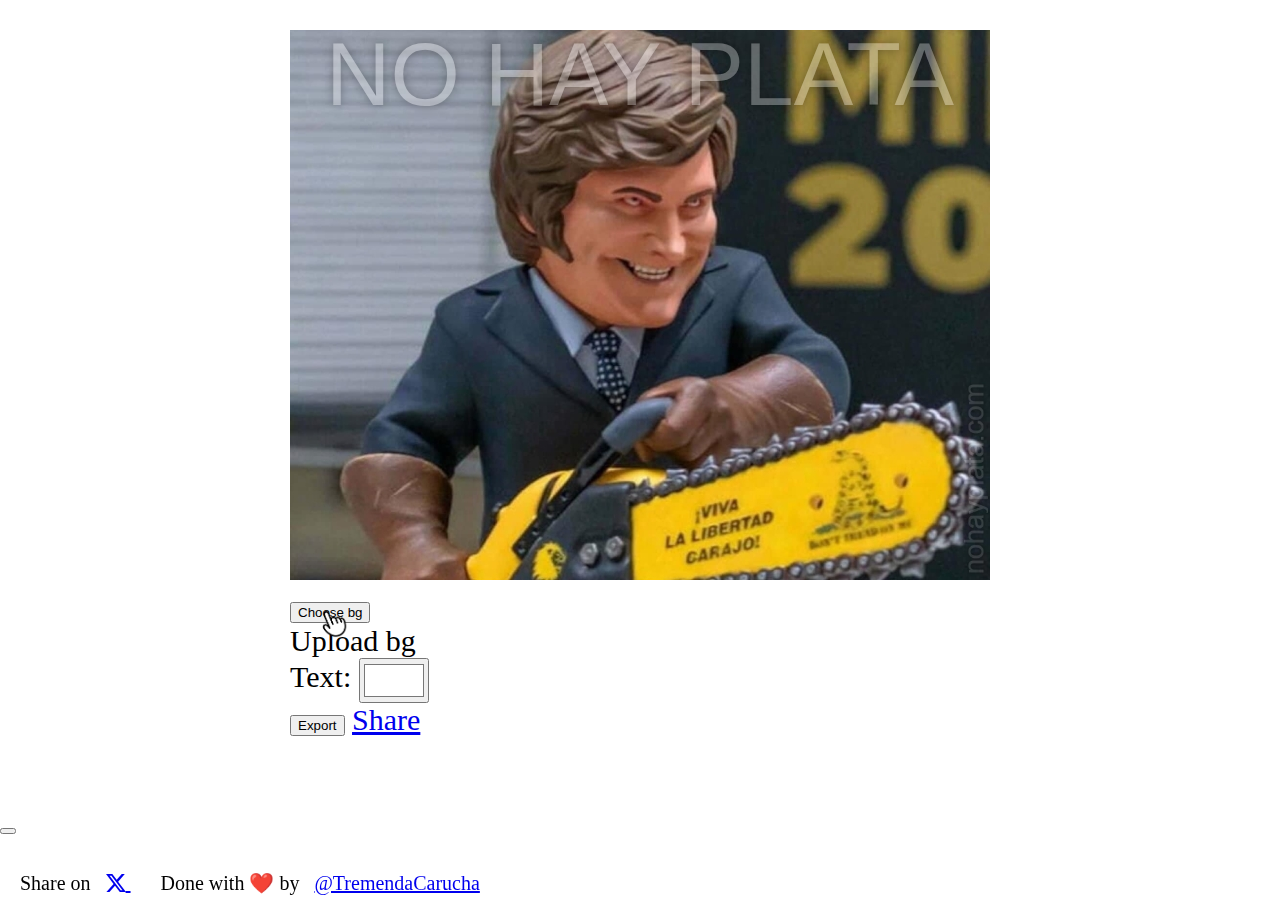
<file: m/index.html>
<!DOCTYPE html>
<html lang="en">
  <head>
    <meta charset="UTF-8" />
    <title>No hay plata</title>
    <meta name="viewport" content="width=720, initial-scale=1.0" />
    <link rel="icon" type="image/png" href="../favicon.png">
    <link href="css/style.css" type="text/css" rel="stylesheet" />
    <link href="https://cdn.jsdelivr.net/npm/bootstrap@5.3.2/dist/css/bootstrap.min.css" rel="stylesheet" integrity="sha384-T3c6CoIi6uLrA9TneNEoa7RxnatzjcDSCmG1MXxSR1GAsXEV/Dwwykc2MPK8M2HN" crossorigin="anonymous">
    <link rel="stylesheet" href="https://cdn.jsdelivr.net/npm/bootstrap-icons@1.11.2/font/bootstrap-icons.min.css">
  </head>

  <body>
    <main id="app">
      <div id="canvas">
        <div id="lines">
          <p class="line">
            <span id="l1" contentEditable="true" autocomplete="off" autocorrect="off" autocapitalize="off" spellcheck="false"></span>
          </p>
          <p class="line">
            <span id="l2" contentEditable="true" autocomplete="off" autocorrect="off" autocapitalize="off" spellcheck="false"></span>
          </p>
          <p class="line">
            <span id="l3" contentEditable="true" autocomplete="off" autocorrect="off" autocapitalize="off" spellcheck="false"></span>
          </p>
        </div>
        <div id="watermark"></div>
      </div>

      <div id="toolbar" class="container-fluid text-center">
        <div class="row g-0 pt-4">
          <div class="col" style="display: none;">
            <label>
              <span data-en="Background">Fondo</span>: <input id="bg" type="color" class="color" data-default="#5e5c64" />
            </label>
          </div>
          <div class="col">
            <input id="bgn" data-default="1" type="hidden" disabled />
            <button id="choose-bg" type="button" class="btn btn-primary btn-lg" data-bs-toggle="modal" data-bs-target="#backgrounds" data-en="Choose bg">
              Elegir fondo
            </button>
          </div>
          <div class="col">
            <label class="btn btn-info btn-lg">
              <span data-en="Upload bg">Subir fondo</span>
              <input id="upload" type="file" accept=".jpg, .jpeg, .png" />
            </label>
          </div>
          <div class="col-4" title="Cambia el color de texto">
            <label>
              <span data-en="Text">Texto</span>: <input id="fg" type="color" class="color" data-default="#ffffff" />
            </label>
          </div>
        </div>
        <div class="row g-0 pt-5">
          <div class="col">
            <button id="export" type="button" class="btn btn-success btn-lg" data-en="Export">Exportar</button>
            <a id="share" href="#" type="button" class="btn btn-secondary btn-lg" data-en="Share">Compartir</a>
          </div>
        </div>
      </div>
    </main>

    <div id="backgrounds" class="modal" tabindex="-1">
      <div class="modal-dialog modal-dialog-centered modal-dialog-scrollable modal-fullscreen">
        <div class="modal-content">
          <div class="modal-header">
            <h5 class="modal-title">&nbsp;</h5>
            <button type="button" class="btn-close" data-bs-dismiss="modal" aria-label="Close"></button>
          </div>
          <div class="modal-body">
            <div class="container-fluid">
              <div id="bgs-row" class="row"></div>
            </div>
          </div>
        </div>
      </div>
    </div>


    <footer>
      <span class="float-start">
        <span data-en="Share on">Compartir en</span> 
        <a href="https://twitter.com/TremendaCarucha/status/1733609972162843055" target="_blank">
          <i class="bi bi-twitter-x"></i>
        </a>
      </span>
      <span class="float-end">
        <span data-en="Done with ❤️ by ">Hecho con ❤️ por </span><a href="https://twitter.com/TremendaCarucha" target="_blank">@TremendaCarucha</a>
      </span>
    </footer>

    <script type="text/javascript" src="js/fitty.min.js"></script>
    <script type="text/javascript" src="js/html2canvas.min.js"></script>
    <script type="text/javascript" src="js/main.js"></script>
    <script src="https://cdn.jsdelivr.net/npm/bootstrap@5.3.2/dist/js/bootstrap.bundle.min.js" integrity="sha384-C6RzsynM9kWDrMNeT87bh95OGNyZPhcTNXj1NW7RuBCsyN/o0jlpcV8Qyq46cDfL" crossorigin="anonymous"></script>

    <script async src="https://www.googletagmanager.com/gtag/js?id=G-X3YRLZY0Q5"></script>
    <script>
      window.dataLayer = window.dataLayer || [];
      function gtag(){dataLayer.push(arguments);}
      gtag('js', new Date());
      gtag('config', 'G-X3YRLZY0Q5');
    </script>
  </body>

</html>
</file>
<file: m/css/style.css>
html, body {
  margin: 0;
  padding: 0;
  width: 100%;
  /* height: 100vh; */
  /* touch-action: none; */
  overscroll-behavior-y: none;
}

#app {
  display: block;
  width: 720px;
  height: 100%;
  margin: 0 auto;
  padding: 20px 10px 0 10px;
  box-sizing: border-box;
}

  #canvas {
    width: 700px;
    height: 550px;
    /* border: 1px solid black; */
    position: relative;
    margin: 10px 0;
    background-repeat: no-repeat;
    background-size: cover;
    background-position: center center;
    overflow: clip;
  }
  
    #lines {
      padding: 0 5%;
      box-sizing: border-box;
      height: 100%;
      color: white;
    }

    .line {
      font-family: Impact, Haettenschweiler, 'Arial Narrow Bold', sans-serif;
      text-shadow: 0px 0px 10px black;
      margin: 0;
      height: 33.3%;
      width: 100%;
      display: flex;
      align-items: center;
      justify-content: center;
      cursor: pointer;
      position: relative;
    }

      .tutorial.t2 .line::after {
        content: "";
        width: 20%;
        height: 100%;
        background-image: url(../img/tap.gif);
        background-size: contain;
        background-repeat: no-repeat;
        position: absolute;
        left: 40%;
        top: 10%;
      }

      .line span {
        outline: 0px solid transparent;
        min-width: 5px;
        white-space: pre !important;
      }
      
      .tutorial #l1::after {
        content: "NO HAY PLATA" !important;
      }

      .tutorial .line span::after {
        content: "";
        opacity: 0.3;
      }
      
      #l1 {
        position: absolute;
        top: 0;
      }
      
      #l3 {
        position: absolute;
        bottom: 0;
      }

    #watermark {
      position: absolute;
      bottom: 4px;
      right: 0;
      width: 195px;
      height: 30px;
      opacity: 0.15;
      transform: rotate(-90deg) translateX(100%);
      transform-origin: 100% 100%;
      pointer-events: none;
      background-image: url(../img/watermark.png);
      background-size: contain;
      background-repeat: no-repeat;
    }

  #toolbar {
    font-size: 30px;
    padding-bottom: 20px;
  }

    #toolbar label input {
      display: inline-block;
    }

    .color {
      width: 70px;
      height: 45px;
      vertical-align: middle;
    }

    #prev-bg, #next-bg, #bgn {
      display: inline-block;
      width: 45px;
      height: 50px;
      vertical-align: middle;
    }

    #bgn {
      pointer-events: none;
      background: none;
      border: none;
      width: 50px;
      text-align: center;
      color: white;
    }

    #choose-bg {
      position: relative;
    }

    .tutorial.t1 #choose-bg::after {
      content: "";
      width: 200%;
      height: 200%;
      background-image: url(../img/tap.gif);
      background-size: contain;
      background-repeat: no-repeat;
      position: absolute;
      left: 30%;
      top: 0%;
    }

    #upload {
      display: none !important;
    }

  #backgrounds, .modal-dialog {
    width: 100% !important;
  }

    #bgs-row div {
      margin-bottom: 10px;
      cursor: pointer;
    }

    #bgs-row img {
      width: 100%;
      height: 100%;
      pointer-events: none;
    }

footer {
  position: fixed;
  bottom: 5px;
  left: 0;
  right: 0;
  font-size: 20px;
}

  footer span {
    background-color: rgba(255,255,255,0.4);
    border-radius: 15px;
    padding: 0 10px;
  }
</file>
